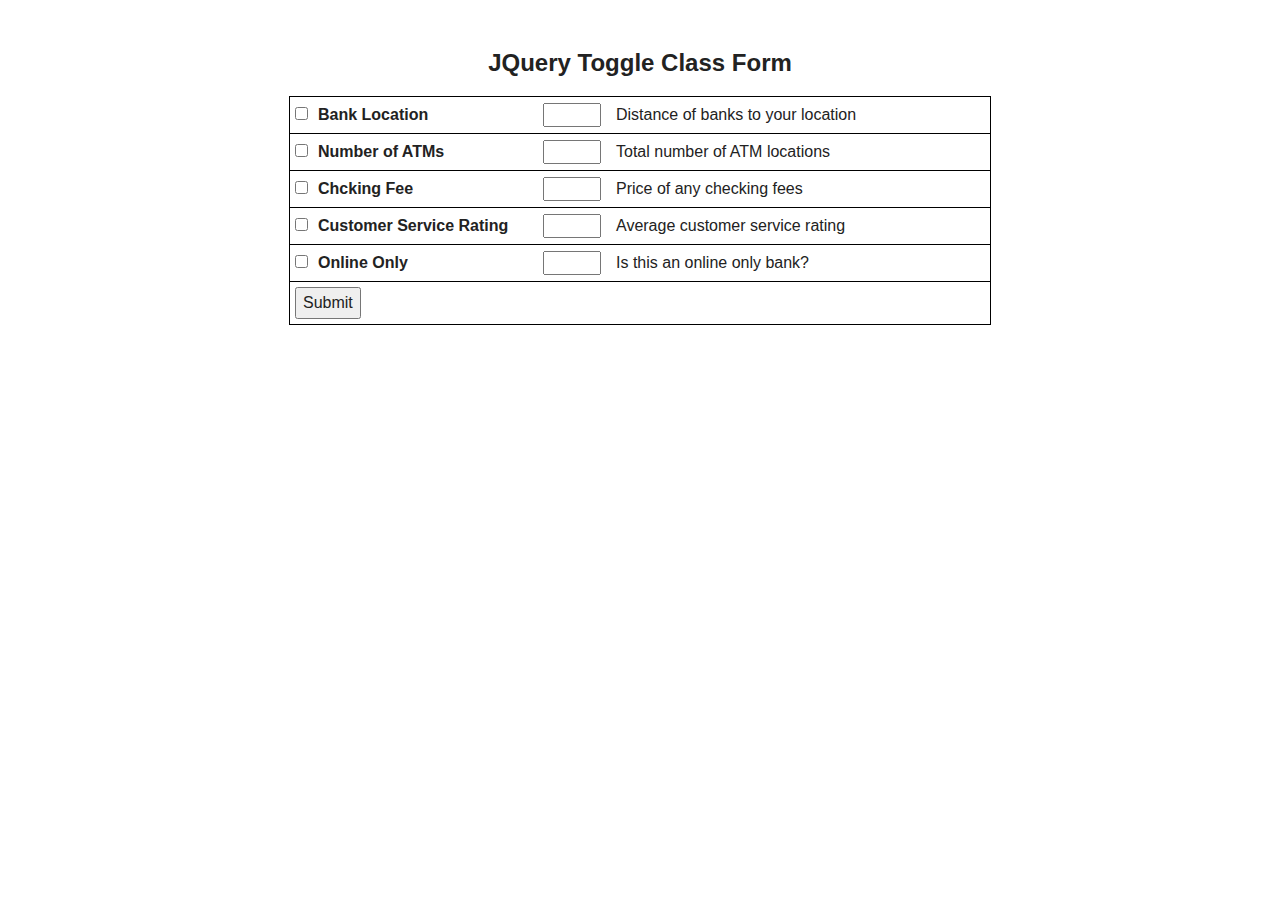
<file: index2.html>
<!doctype html>
<html class="no-js" lang="">

<head>
    <meta charset="utf-8">
    <meta http-equiv="X-UA-Compatible" content="IE=edge,chrome=1">
    <title>JQuery Practice</title>
    <meta name="description" content="">
    <meta name="viewport" content="width=device-width, initial-scale=1">

    <link rel="stylesheet" href="css/normalize.min.css">
    <link rel="stylesheet" href="css/main.css">

    <!--[if lt IE 9]>
            <script src="//html5shiv.googlecode.com/svn/trunk/html5.js"></script>
            <script>window.html5 || document.write('<script src="js/vendor/html5shiv.js"><\/script>')</script>
        <![endif]-->
</head>

<body>
    <div class="main">
        <h2>JQuery Toggle Class Form</h2>
        <form>
            <div class="container">
                <ul>
                    <li>
                        <input type="checkbox" name="bankLoc" id="bankLoc" value="Bank Location" /><span class="label">Bank Location</span><span class="weight"><input type="text" name="weight" id="bankWeight"></span><span class="explanation">Distance of banks to your location</span>
                    </li>
                    <li>
                        <input type="checkbox" name="numAtm" id="numAtm" value="Number of ATMs" /><span class="label">Number of ATMs</span><span class="weight"><input type="text" name="weight" id="atmWeight"></span><span class="explanation">Total number of ATM locations</span>
                    </li>
                    <li>
                        <input type="checkbox" name="checkingFee" id="checkingFee" value="Checking Fee" /><span class="label">Chcking Fee</span><span class="weight"><input type="text" name="weight" id="checkingkWeight"></span><span class="explanation">Price of any checking fees</span> </li>
                    <li>
                        <input type="checkbox" name="custServiceRating" id="custServiceRating" value="Customer Service Rating" /><span class="label">Customer Service Rating</span><span class="weight"><input type="text" name="weight" id="customerWeight"></span><span class="explanation">Average customer service rating</span>
                    </li>
                    <li>
                        <input type="checkbox" name="onlineOnly" id="onlineOnly" value="Online Only" /><span class="label">Online Only</span><span class="weight"><input type="text" name="weight" id="bankWeight"></span><span class="explanation">Is this an online only bank?</span>
                    </li>
                    <li><button type="button" id="btn">Submit</button></li>
                </ul>
            </div>
            
        </form>
        
        <div class="bestBank" id="bestBank">
            
        </div>
    </div>


    <script src="//ajax.googleapis.com/ajax/libs/jquery/1.11.2/jquery.min.js"></script>
    <script>
        window.jQuery || document.write('<script src="js/vendor/jquery-1.11.2.min.js"><\/script>')
    </script>

    <script src="js/main.js"></script>
</body>

</html>
</file>
<file: css/main.css>
/*! HTML5 Boilerplate v5.0 | MIT License | http://h5bp.com/ */

html {
    color: #222;
    font-size: 1em;
    line-height: 1.4;
}

::-moz-selection {
    background: #b3d4fc;
    text-shadow: none;
}

::selection {
    background: #b3d4fc;
    text-shadow: none;
}

hr {
    display: block;
    height: 1px;
    border: 0;
    border-top: 1px solid #ccc;
    margin: 1em 0;
    padding: 0;
}

audio,
canvas,
iframe,
img,
svg,
video {
    vertical-align: middle;
}

fieldset {
    border: 0;
    margin: 0;
    padding: 0;
}

textarea {
    resize: vertical;
}

.browserupgrade {
    margin: 0.2em 0;
    background: #ccc;
    color: #000;
    padding: 0.2em 0;
}


/* ===== Initializr Styles ==================================================
   Author: Jonathan Verrecchia - verekia.com/initializr/responsive-template
   ========================================================================== */

body {
    font: 16px/26px Helvetica, Helvetica Neue, Arial;
}

.wrapper {
    width: 90%;
    margin: 0 5%;
}

/* ===================
    ALL: Orange Theme
   =================== */

.header-container {
    border-bottom: 20px solid #e44d26;
}

.footer-container,
.main aside {
    border-top: 20px solid #e44d26;
}

.header-container,
.footer-container,
.main aside {
    background: #f16529;
}

.title {
    color: white;
}

/* ==============
    MOBILE: Menu
   ============== */

nav ul {
    margin: 0;
    padding: 0;
    list-style-type: none;
}

nav a {
    display: block;
    margin-bottom: 10px;
    padding: 15px 0;

    text-align: center;
    text-decoration: none;
    font-weight: bold;

    color: white;
    background: #e44d26;
}

nav a:hover,
nav a:visited {
    color: white;
}

nav a:hover {
    text-decoration: underline;
}

/* ==============
    MOBILE: Main
   ============== */

.main {
    padding: 30px 0;
}

.main article h1 {
    font-size: 2em;
}

.main aside {
    color: white;
    padding: 0px 5% 10px;
}

.footer-container footer {
    color: white;
    padding: 20px 0;
}

/* ===============
    ALL: IE Fixes
   =============== */

.ie7 .title {
    padding-top: 20px;
}

/* ==========================================================================
   Author's custom styles
   ========================================================================== */
.main {
    width:705;
    margin: 0 auto;
}

form {
    width: 700px;
    margin:0 auto;
    border-left:1px solid black;
    border-right:1px solid black;
}

ul {
    padding: 0;
    margin:0;
}

form ul li {
    list-style-type: none;
    padding:5px;
    border-top:1px solid black;
}

form ul li:last-child {
    border-bottom:1px solid black;
}

.label {
    margin-left:10px;
    display:inline-block;
    width:200px;
    font-weight:bold;
}

.weight {
    margin-left:20px;
    padding:5px;
}

.weight input {
    width:50px;
}

.explanation {
    margin-left:10px;
    width:200px;
}

h2 {
    text-align: center;
}

.active {
    background:#333;
    color:white;
}

.bestBank {
    width:700px;
    margin:0 auto;
}
/* ==========================================================================
   Media Queries
   ========================================================================== */

@media only screen and (min-width: 480px) {

/* ====================
    INTERMEDIATE: Menu
   ==================== */

    nav a {
        float: left;
        width: 27%;
        margin: 0 1.7%;
        padding: 25px 2%;
        margin-bottom: 0;
    }

    nav li:first-child a {
        margin-left: 0;
    }

    nav li:last-child a {
        margin-right: 0;
    }

/* ========================
    INTERMEDIATE: IE Fixes
   ======================== */

    nav ul li {
        display: inline;
    }

    .oldie nav a {
        margin: 0 0.7%;
    }
}

@media only screen and (min-width: 768px) {

/* ====================
    WIDE: CSS3 Effects
   ==================== */

    .header-container,
    .main aside {
        -webkit-box-shadow: 0 5px 10px #aaa;
           -moz-box-shadow: 0 5px 10px #aaa;
                box-shadow: 0 5px 10px #aaa;
    }

/* ============
    WIDE: Menu
   ============ */

    .title {
        float: left;
    }

    nav {
        float: right;
        width: 38%;
    }

/* ============
    WIDE: Main
   ============ */

    .main article {
        float: left;
        width: 57%;
    }

    .main aside {
        float: right;
        width: 28%;
    }
}

@media only screen and (min-width: 1140px) {

/* ===============
    Maximal Width
   =============== */

    .wrapper {
        width: 1026px; /* 1140px - 10% for margins */
        margin: 0 auto;
    }
}

/* ==========================================================================
   Helper classes
   ========================================================================== */

.hidden {
    display: none !important;
    visibility: hidden;
}

.visuallyhidden {
    border: 0;
    clip: rect(0 0 0 0);
    height: 1px;
    margin: -1px;
    overflow: hidden;
    padding: 0;
    position: absolute;
    width: 1px;
}

.visuallyhidden.focusable:active,
.visuallyhidden.focusable:focus {
    clip: auto;
    height: auto;
    margin: 0;
    overflow: visible;
    position: static;
    width: auto;
}

.invisible {
    visibility: hidden;
}

.clearfix:before,
.clearfix:after {
    content: " ";
    display: table;
}

.clearfix:after {
    clear: both;
}

.clearfix {
    *zoom: 1;
}

/* ==========================================================================
   Print styles
   ========================================================================== */

@media print {
    *,
    *:before,
    *:after {
        background: transparent !important;
        color: #000 !important;
        box-shadow: none !important;
        text-shadow: none !important;
    }

    a,
    a:visited {
        text-decoration: underline;
    }

    a[href]:after {
        content: " (" attr(href) ")";
    }

    abbr[title]:after {
        content: " (" attr(title) ")";
    }

    a[href^="#"]:after,
    a[href^="javascript:"]:after {
        content: "";
    }

    pre,
    blockquote {
        border: 1px solid #999;
        page-break-inside: avoid;
    }

    thead {
        display: table-header-group;
    }

    tr,
    img {
        page-break-inside: avoid;
    }

    img {
        max-width: 100% !important;
    }

    p,
    h2,
    h3 {
        orphans: 3;
        widows: 3;
    }

    h2,
    h3 {
        page-break-after: avoid;
    }
}
</file>
